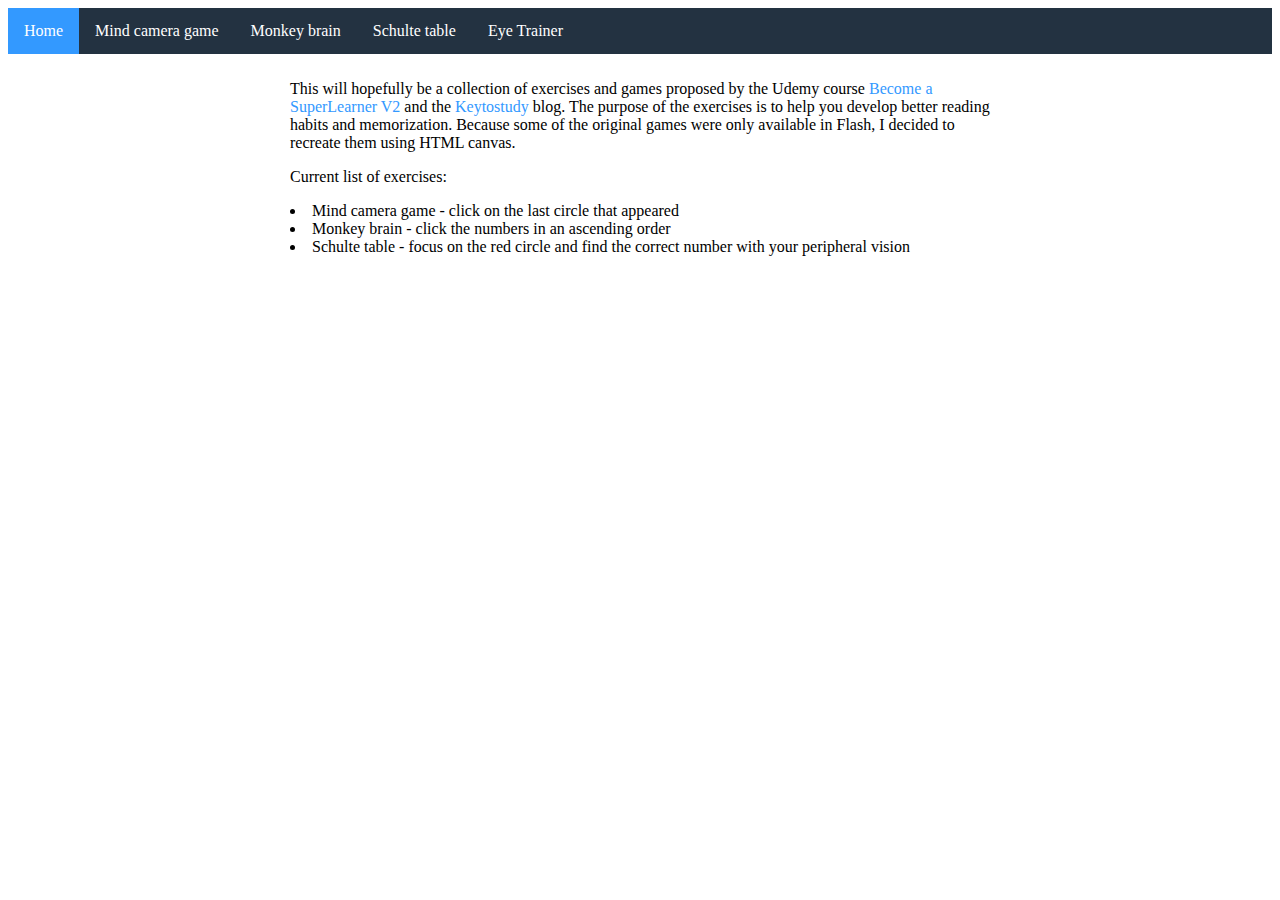
<file: index.html>
<!DOCTYPE html>
<html>
<!DOCTYPE html>
<html>
  <meta charset="UTF-8">
  <link rel="stylesheet" type="text/css" href="style-index.css">
  <body>

    <ul class='nav_ul'>
      <li class='nav_li'><a class="active" href="index.html">Home</a></li>
      <li class='nav_li'><a href="./mind-camera-game/mind-camera-game.html">Mind camera game</a></li>
      <li class='nav_li'><a href="./monkey-brain/monkey-brain.html">Monkey brain</a></li>
      <li class='nav_li'><a href="./schulte-table/schulte-table.html">Schulte table</a></li>
      <li class='nav_li'><a href="./eye-trainer/eye-trainer.html">Eye Trainer</a></li>
    </ul>

    <div id="home-text">
      <p> This will hopefully be a collection of exercises and games proposed by the Udemy course <a class="nlink" href="https://www.udemy.com/become-a-superlearner-2-speed-reading-memory-accelerated-learning/">Become a SuperLearner V2</a> and the <a class="nlink" href="http://www.keytostudy.com/category/goldentouch-keytostudy-main/"> Keytostudy</a> blog.  The purpose of the exercises is to help you develop better reading habits and memorization. Because some of the original games were only available in Flash, I decided to recreate them using HTML canvas.</p>
      <p>Current list of exercises:</p>
      <ul>
        <li>Mind camera game - click on the last circle that appeared</li>
        <li>Monkey brain - click the numbers in an ascending order</li>
        <li>Schulte table - focus on the red circle and find the correct number with your peripheral vision</li>
      </ul>
   </div>

  </body>
</html>
</file>
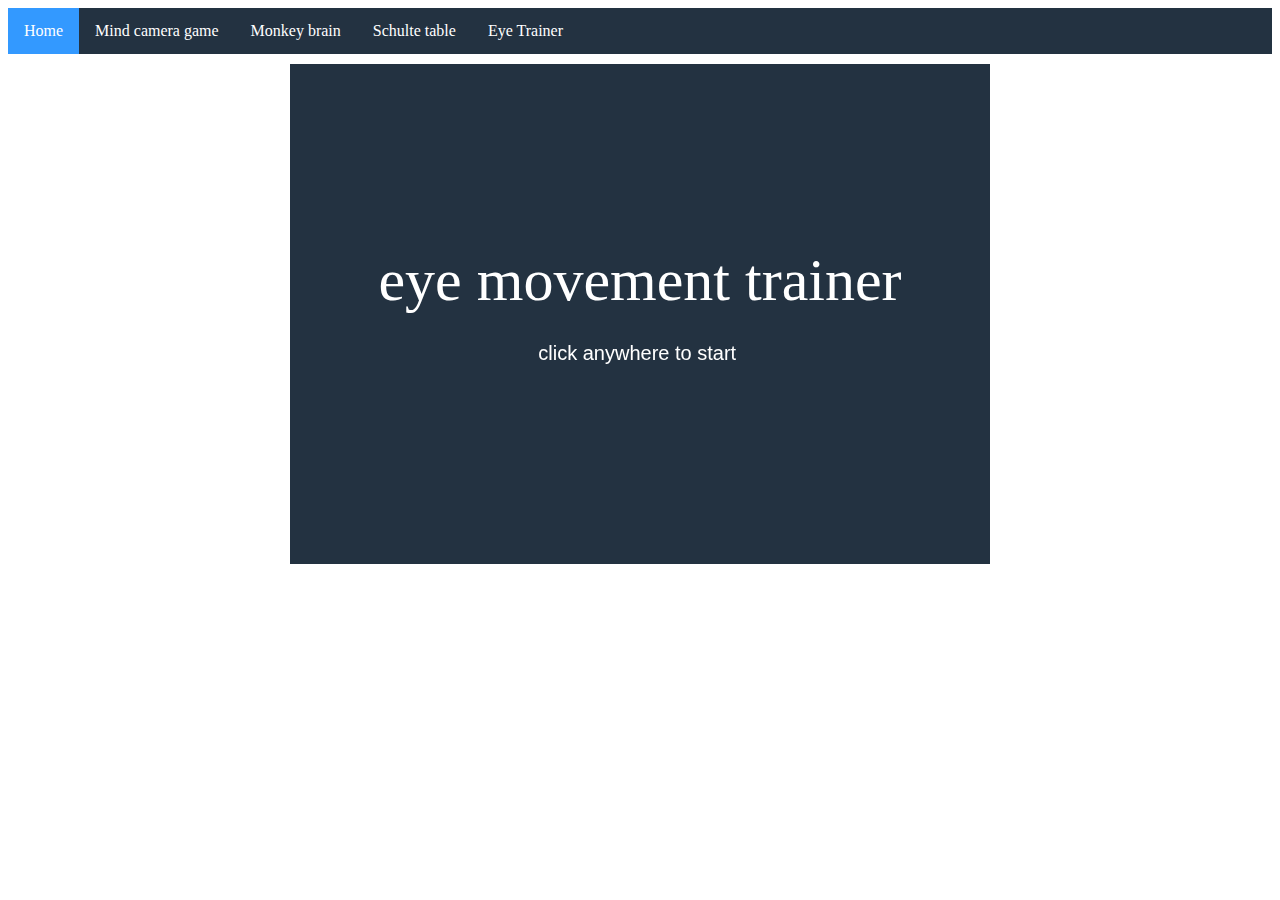
<file: eye-trainer/eye-trainer.html>
<!DOCTYPE html>
<html>
  <meta charset="UTF-8">
  <link rel="stylesheet" type="text/css" href="style.css">

  <body>
    <ul class='nav_ul'>
      <li class='nav_li'><a class="active" href="../index.html">Home</a></li>
      <li class='nav_li'><a href="../mind-camera-game/mind-camera-game.html">Mind camera game</a></li>
      <li class='nav_li'><a href="../monkey-brain/monkey-brain.html">Monkey brain</a></li>
      <li class='nav_li'><a href="../schulte-table/schulte-table.html">Schulte table</a></li>
      <li class='nav_li'><a href="eye-trainer.html">Eye Trainer</a></li>
    </ul>

    <div id="canvasDiv">
      <canvas id="canvas"></canvas>
    </div>
  </body>

  <script src="script.js"></script>
</html>
</file>
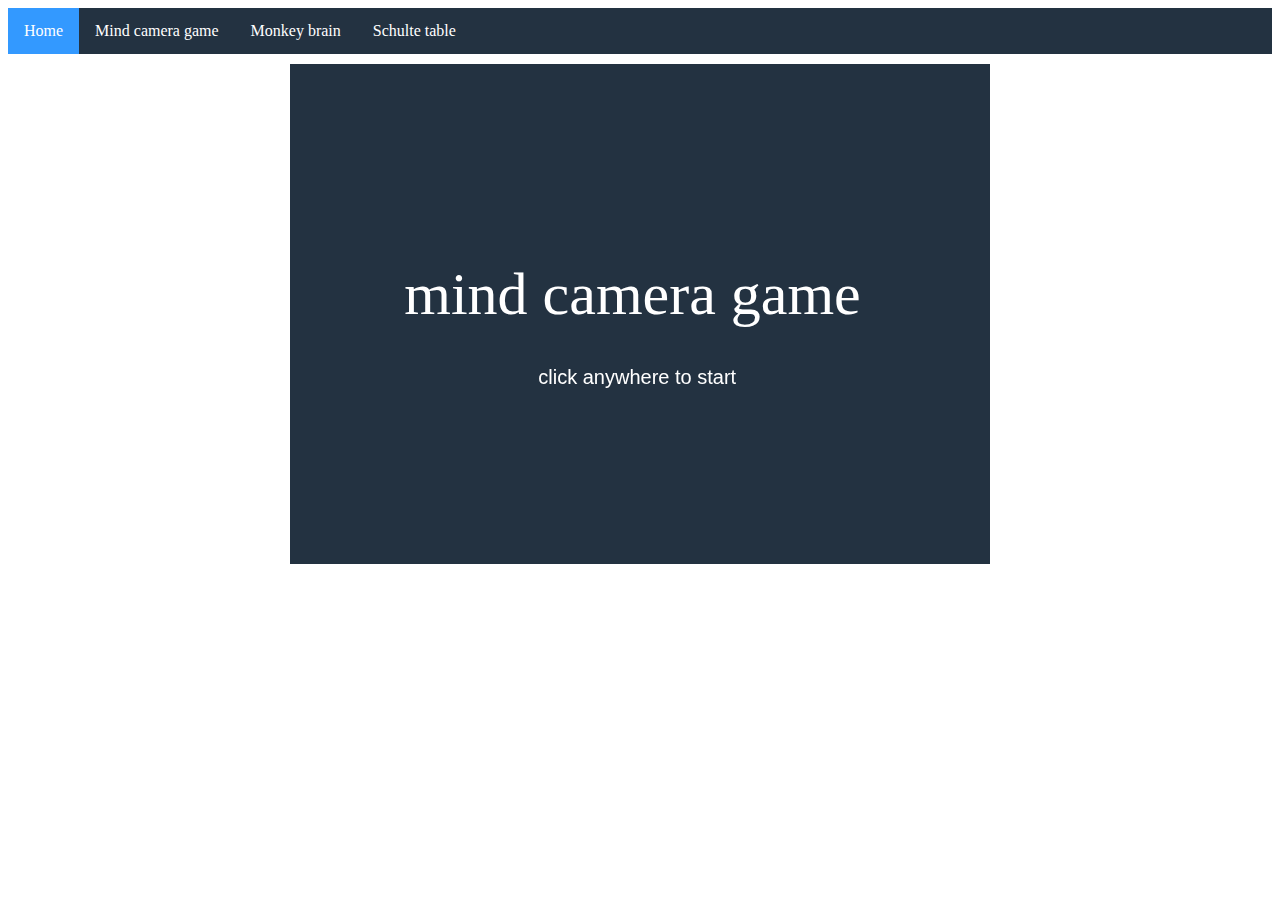
<file: mind-camera-game/mind-camera-game.html>
<!DOCTYPE html>
<html>
  <meta charset="UTF-8">
  <link rel="stylesheet" type="text/css" href="./style.css">

  <body>
    <ul class='nav_ul'>
    <li class='nav_li'><a class="active" href="../index.html">Home</a></li>
    <li class='nav_li'><a href="mind-camera-game.html">Mind camera game</a></li>
    <li class='nav_li'><a href="../monkey-brain/monkey-brain.html">Monkey brain</a></li>
    <li class='nav_li'><a href="../schulte-table/schulte-table.html">Schulte table</a></li>
    </ul>

    <div id="game_div">
      <canvas id="gameCanvas"></canvas>
    </div>
  </body>

  <script src="gameScript.js"></script>
</html>
</file>
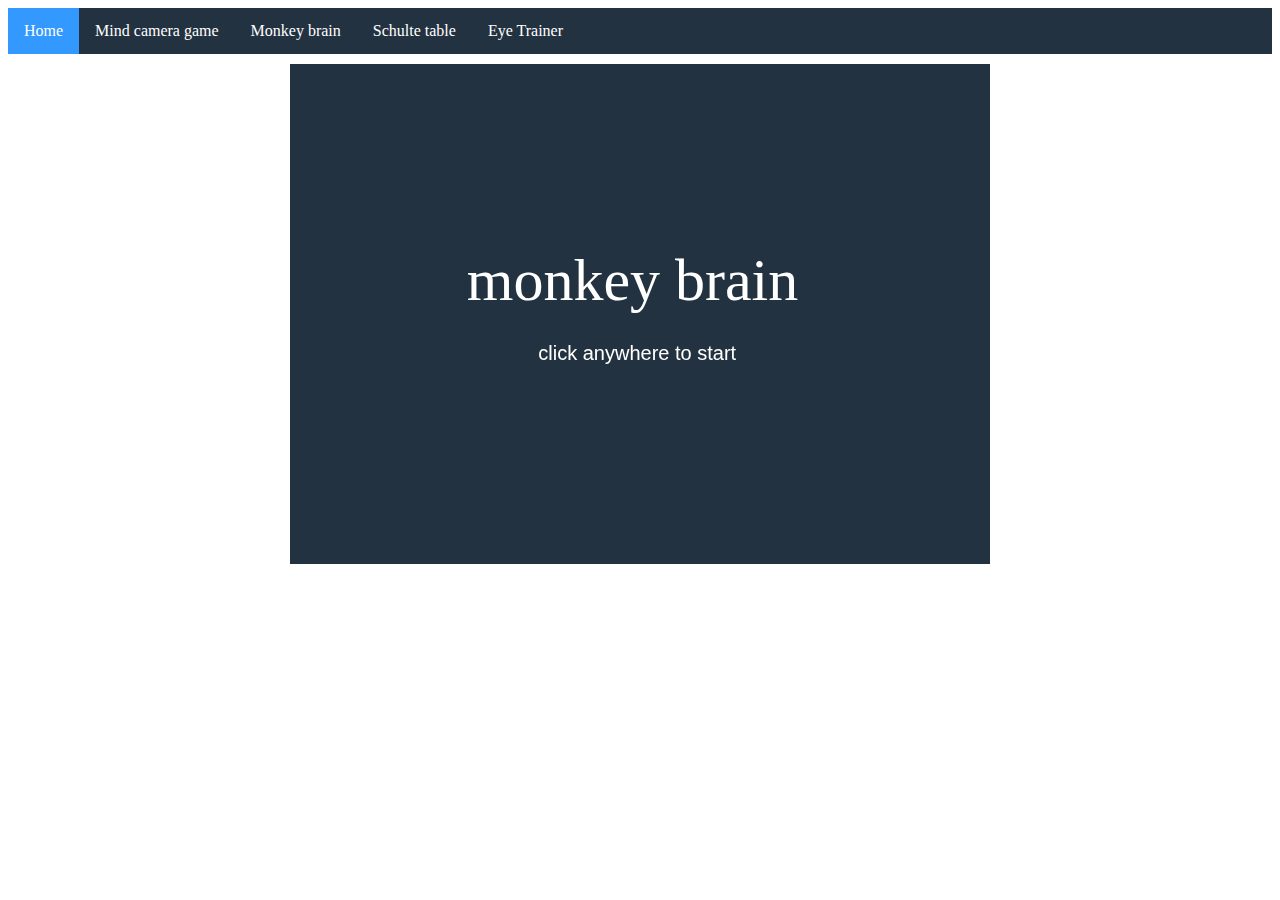
<file: monkey-brain/monkey-brain.html>
<!DOCTYPE html>
<html>
  <meta charset="UTF-8">
  <link rel="stylesheet" type="text/css" href="style.css">

  <body>
    <ul class='nav_ul'>
      <li class='nav_li'><a class="active" href="../index.html">Home</a></li>
      <li class='nav_li'><a href="../mind-camera-game/mind-camera-game.html">Mind camera game</a></li>
      <li class='nav_li'><a href="monkey-brain.html">Monkey brain</a></li>
      <li class='nav_li'><a href="../schulte-table/schulte-table.html">Schulte table</a></li>
      <li class='nav_li'><a href="../eye-trainer/eye-trainer.html">Eye Trainer</a></li>
    </ul>

    <div id="game_div">
      <canvas id="gameCanvas"></canvas>
    </div>
  </body>

  <script src="gameScript.js"></script>
</html>
</file>
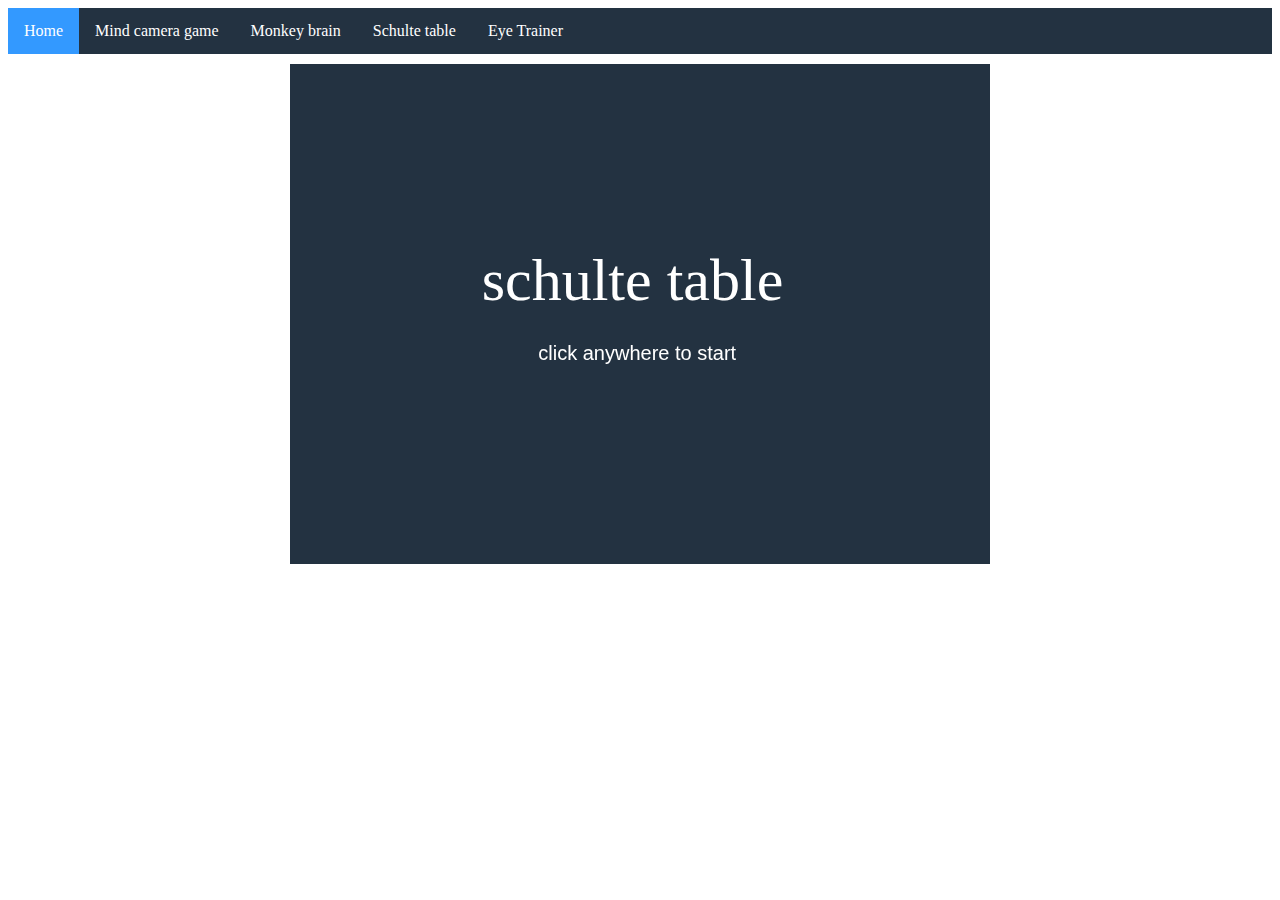
<file: schulte-table/schulte-table.html>
<!DOCTYPE html>
<html>
  <meta charset="UTF-8">
  <link rel="stylesheet" type="text/css" href="style.css">

  <body>
    <ul class='nav_ul'>
      <li class='nav_li'><a class="active" href="../index.html">Home</a></li>
      <li class='nav_li'><a href="../mind-camera-game/mind-camera-game.html">Mind camera game</a></li>
      <li class='nav_li'><a href="../monkey-brain/monkey-brain.html">Monkey brain</a></li>
      <li class='nav_li'><a href="schulte-table.html">Schulte table</a></li>
      <li class='nav_li'><a href="../eye-trainer/eye-trainer.html">Eye Trainer</a></li>
    </ul>

    <div id="game_div">
      <canvas id="gameCanvas"></canvas>
    </div>
  </body>

  <script src="gameScript.js"></script>
</html>
</file>
<file: style-index.css>
.nlink {
  text-decoration: none;
  color: #3399ff;
}

p {
  font-family: Verdana;
}

#home-text{
  padding-top: 10px;
  width            : 700px;
  height           : 500px;
  margin:0 auto;
}

ul {
    font-family: Verdana;
    margin: 0;
    padding: 0;
}

ul li  {
 list-style-position:inside
}

.nav_li {
  float: left;
}

.nav_ul {
  background-color: #233241;
  overflow: hidden;
  list-style-type: none;
}

.nav_li a {
  display: block;
  color: white;
  text-align: center;
  padding: 14px 16px;
  text-decoration: none;
}

.nav_li a:hover:not(.active) {
  background-color: #476685;
}

.active {
  background-color: #3399ff;
}
</file>
<file: eye-trainer/style.css>
#canvas {
  background-color: #233241;
  display: inline-block;
}

#canvasDiv{
  padding-top: 10px;
  text-align: center;
}

/*Copied from style-index.css*/

ul {
    font-family: Verdana;
    margin: 0;
    padding: 0;
}

ul li  {
 list-style-position:inside
}

.nav_li {
  float: left;
}

.nav_ul {
  background-color: #233241;
  overflow: hidden;
  list-style-type: none;
}

.nav_li a {
  display: block;
  color: white;
  text-align: center;
  padding: 14px 16px;
  text-decoration: none;
}

.nav_li a:hover:not(.active) {
  background-color: #476685;
}

.active {
  background-color: #3399ff;
}
</file>
<file: mind-camera-game/style.css>
#gameCanvas {
  background-color: #233241;
}

#game_div{
  padding-top: 10px;
  width            : 700px;
  height           : 500px;
  margin:0 auto;
}

/*Copied from style-index.css*/

ul {
    font-family: Verdana;
    margin: 0;
    padding: 0;
}

ul li  {
 list-style-position:inside
}

.nav_li {
  float: left;
}

.nav_ul {
  background-color: #233241;
  overflow: hidden;
  list-style-type: none;
}

.nav_li a {
  display: block;
  color: white;
  text-align: center;
  padding: 14px 16px;
  text-decoration: none;
}

.nav_li a:hover:not(.active) {
  background-color: #476685;
}

.active {
  background-color: #3399ff;
}
</file>
<file: monkey-brain/style.css>
#gameCanvas {
  background-color: #233241;
}

#game_div{
  padding-top: 10px;
  width            : 700px;
  height           : 500px;
  margin:0 auto;
}

/*Copied from style-index.css*/

ul {
    font-family: Verdana;
    margin: 0;
    padding: 0;
}

ul li  {
 list-style-position:inside
}

.nav_li {
  float: left;
}

.nav_ul {
  background-color: #233241;
  overflow: hidden;
  list-style-type: none;
}

.nav_li a {
  display: block;
  color: white;
  text-align: center;
  padding: 14px 16px;
  text-decoration: none;
}

.nav_li a:hover:not(.active) {
  background-color: #476685;
}

.active {
  background-color: #3399ff;
}
</file>
<file: schulte-table/style.css>
#gameCanvas {
  background-color: #233241;
}

#game_div{
  padding-top: 10px;
  width            : 700px;
  height           : 500px;
  margin:0 auto;
}

/*Copied from style-index.css*/

ul {
    font-family: Verdana;
    margin: 0;
    padding: 0;
}

ul li  {
 list-style-position:inside
}

.nav_li {
  float: left;
}

.nav_ul {
  background-color: #233241;
  overflow: hidden;
  list-style-type: none;
}

.nav_li a {
  display: block;
  color: white;
  text-align: center;
  padding: 14px 16px;
  text-decoration: none;
}

.nav_li a:hover:not(.active) {
  background-color: #476685;
}

.active {
  background-color: #3399ff;
}
</file>
